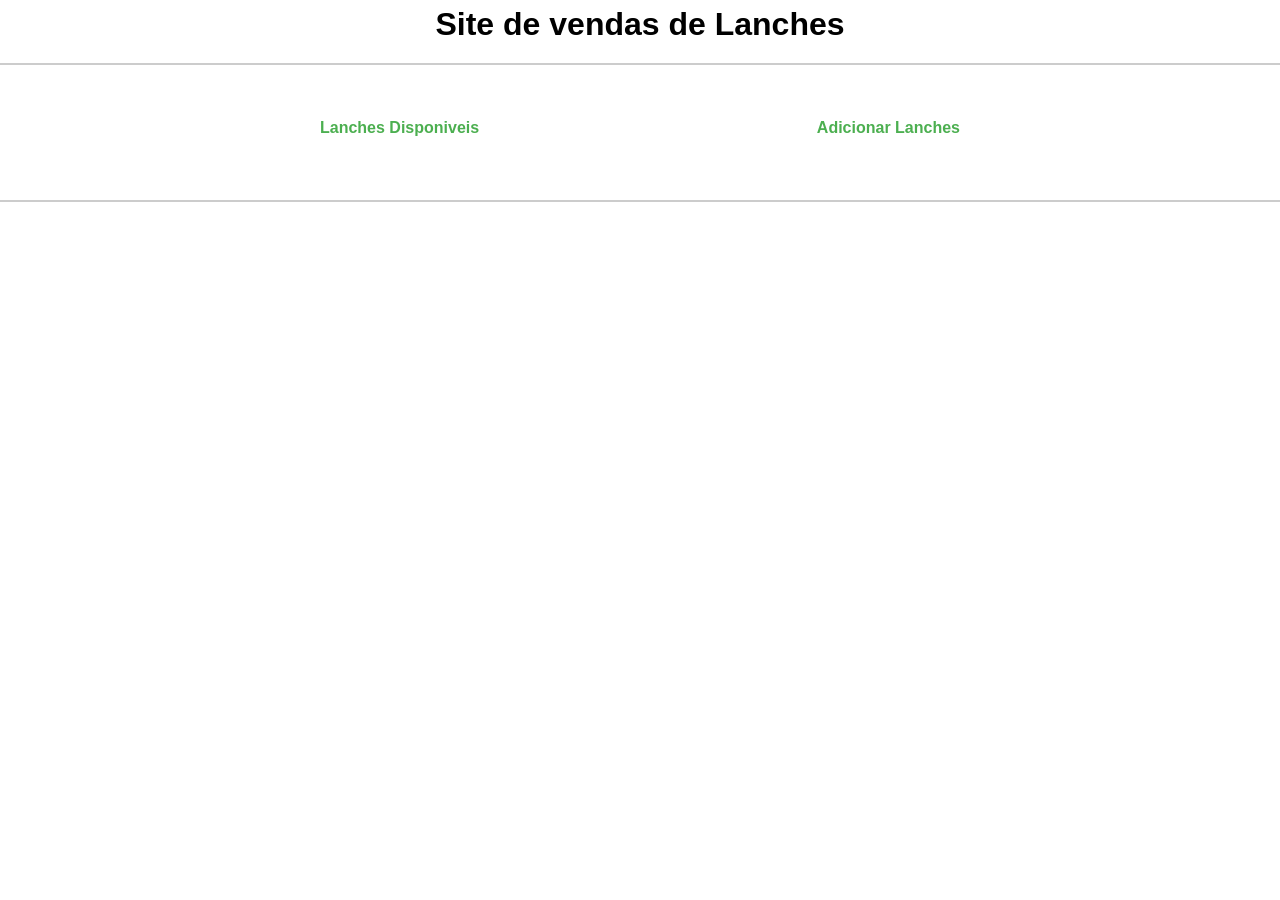
<file: index.html>
<!DOCTYPE html>
<html lang="pt-br">

<head>
    <meta charset="UTF-8">
    <meta name="viewport" content="width=device-width, initial-scale=1.0">
    <title>Document</title>
    <link rel="stylesheet" href="etilo.css">
</head>

<body>

    <header id="header">
        <h1>Site de vendas de Lanches</h1>
    <hr class="Opcoes">

        <div id="OpcoesHeader">

            <div class="Links">
                <a href="lanchesDisp/LanchesDisp.html" class="link-elegante">Lanches Disponiveis</a>
                <a href="add_lanche/index.htm" class="link-elegante">Adicionar Lanches</a>
            </div>
            
        </div>
        
    </header>
    <hr class="Opcoes">

    <script src="console.js"></script>
</body>

</html>
</file>
<file: etilo.css>
* {
    box-sizing: border-box;
    margin: 0;
    padding: 0;
    font-family: -apple-system, BlinkMacSystemFont, "Segoe UI", Helvetica, Arial, sans-serif;
}

.body {
    margin: 0%;
}

#header {
    display: flex;
    justify-content: center;
    flex-direction: column;
    align-items: center;
    text-align: center;
    width: 100%;
    height: 20vh;
    /*background-color: orangered;*/
    border-radius: 10px;
}

.h2 {
    color: white;

}

#OpcoesHeader {
    display: flex;
    /*background-color: #ECA427;*/
    width: 90vw;
    border-radius: 10px;
    height: 10vh;
    align-items: center;
    justify-content: space-around;
}

.link-elegante {
    color: #4CAF50;
    /* Cor verde bonita */
    text-decoration: none;
    font-weight: bold;
    position: relative;
    padding-bottom: 4px;
}

/* Efeito da linha surgindo ao passar o mouse */
.link-elegante::after {
    content: '';
    position: absolute;
    width: 0%;
    height: 2px;
    bottom: 0;
    left: 0;
    background-color: #4CAF50;
    transition: width 0.3s ease-in-out;
}

.link-elegante:hover::after {
    width: 100%;
}

.Links {
    width: 50vw;
    display: flex;
    justify-content: space-between;
}
.Opcoes{
    border: none;
    border: none;
    border-top: 2px solid #ccc;
    width: 100%;
    margin: 20px auto;
    color: blanchedalmond;
}
</file>
